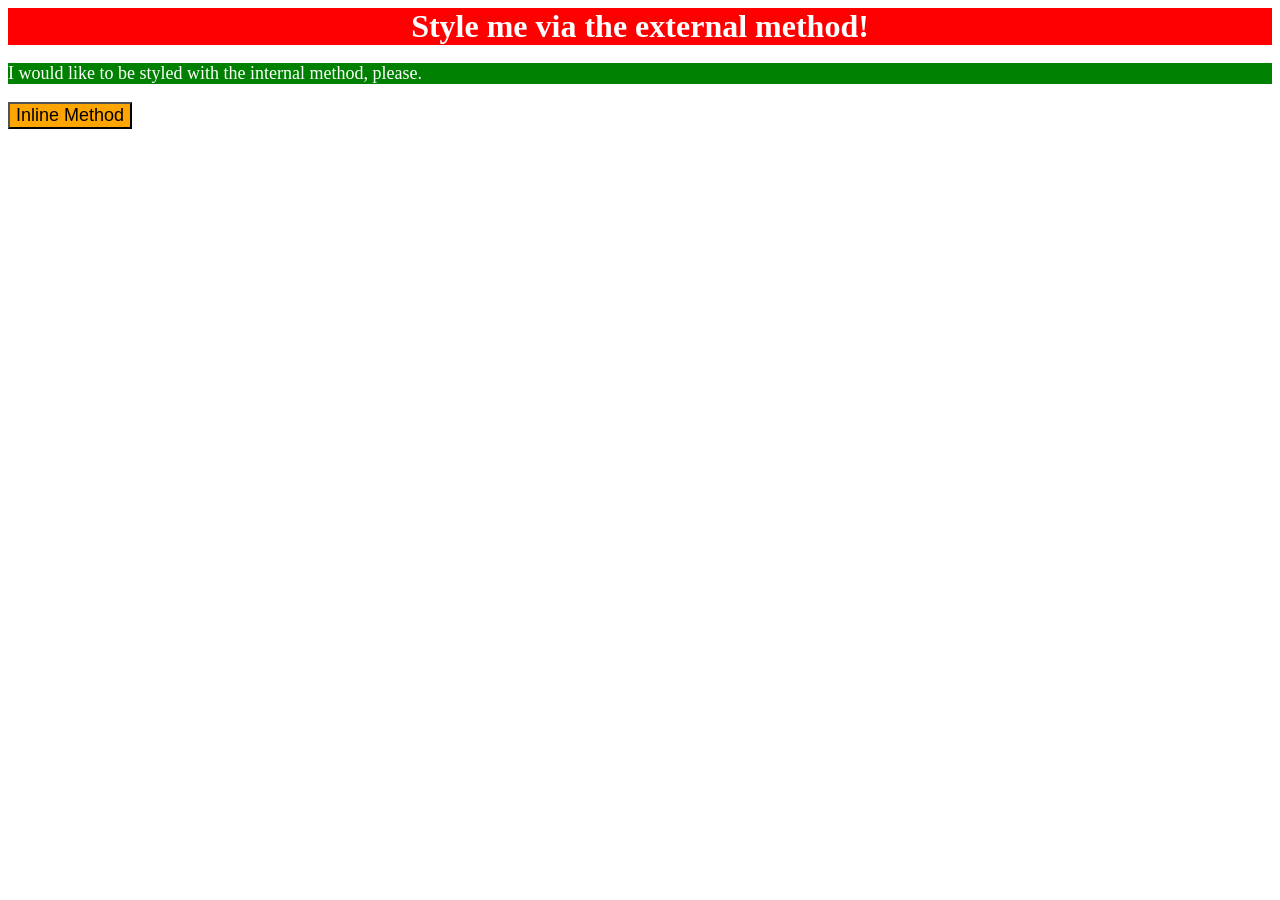
<file: foundations/01-css-methods/index.html>
<!DOCTYPE html>
<html lang="en">
  <head>
    <meta charset="UTF-8">
    <meta http-equiv="X-UA-Compatible" content="IE=edge">
    <meta name="viewport" content="width=device-width, initial-scale=1.0">
    <title>Methods for Adding CSS</title>
    <link rel="stylesheet" href="style.css">
    <style>
      p {
        background-color: green;
        color: white;
        font-size: 18px;
      }
    </style>
  </head>
  <body>
    <div>Style me via the external method!</div>
    <p>I would like to be styled with the internal method, please.</p>
    
   <button style="background-color: orange; font-size: 18px;">Inline Method</button></div
  </body>
</html
</file>
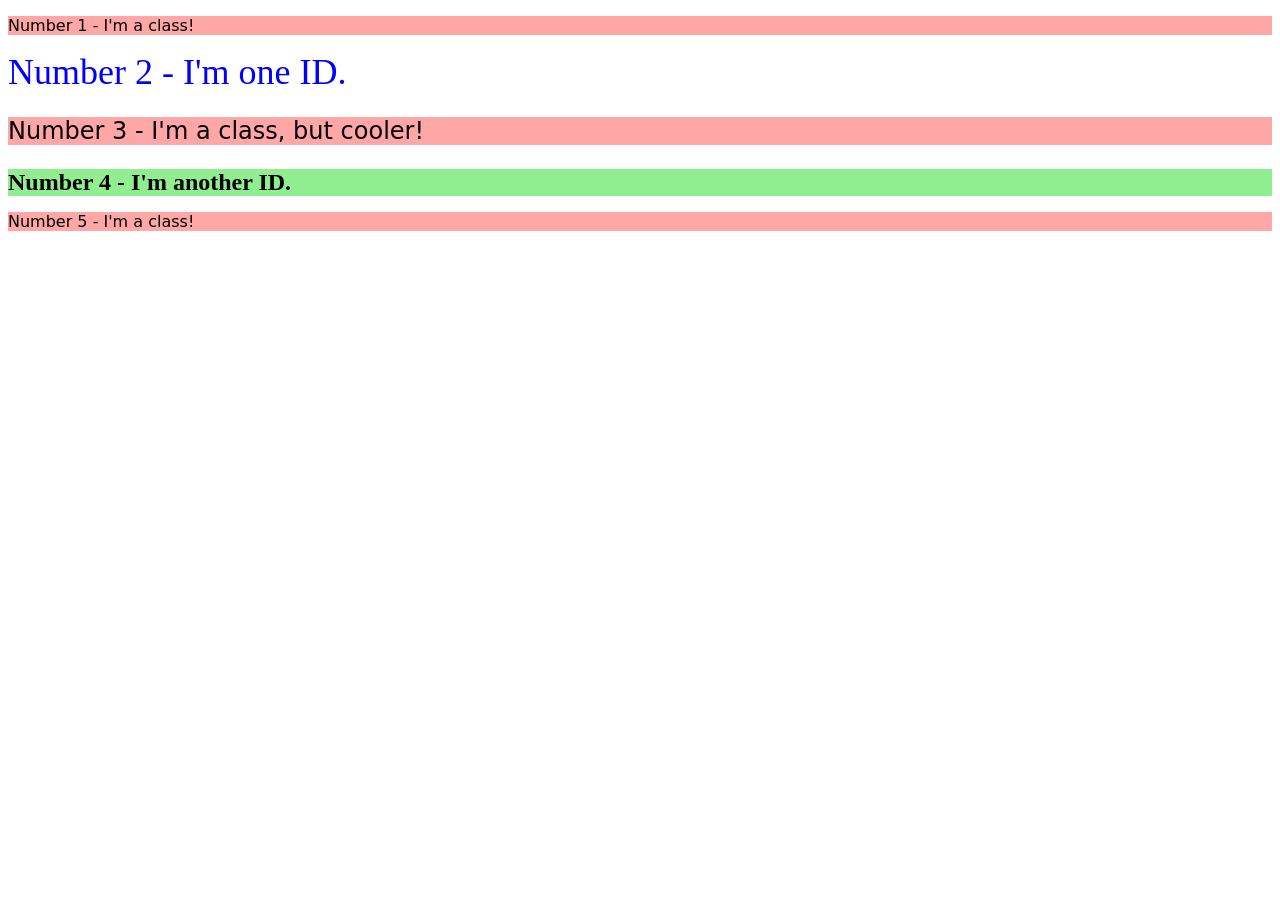
<file: foundations/02-class-id-selectors/index.html>
<!DOCTYPE html>
<html lang="en">
  <head>
    <meta charset="UTF-8">
    <meta http-equiv="X-UA-Compatible" content="IE=edge">
    <meta name="viewport" content="width=device-width, initial-scale=1.0">
    <title>Class and ID Selectors</title>
    <link rel="stylesheet" href="style.css">
  </head>
  <body>
    <p class ="odd">Number 1 - I'm a class!</p>
    <div id ="two">Number 2 - I'm one ID.</div>
    <p class ="special-class">Number 3 - I'm a class, but cooler!</p>
    <div id ="four">Number 4 - I'm another ID.</div>
    <p class ="odd">Number 5 - I'm a class!</p>
  </body>
</html>
</file>
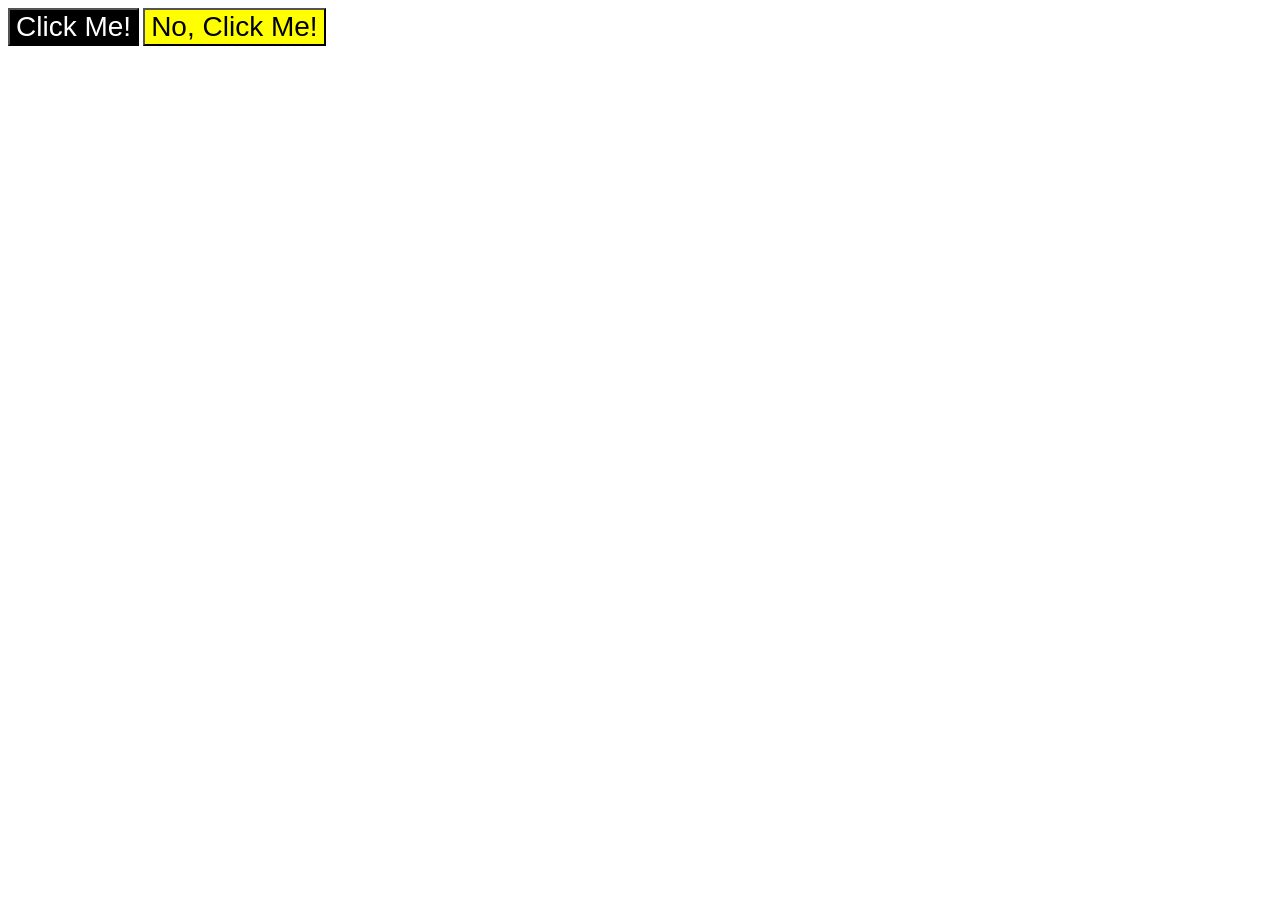
<file: foundations/03-grouping-selectors/index.html>
<!DOCTYPE html>
<html lang="en">
  <head>
    <meta charset="UTF-8">
    <meta http-equiv="X-UA-Compatible" content="IE=edge">
    <meta name="viewport" content="width=device-width, initial-scale=1.0">
    <title>Grouping Selectors</title>
    <link rel="stylesheet" href="style.css">
  </head>
  <body>
    <button class ="bttn-1">Click Me!</button>
    <button class ="bttn-2">No, Click Me!</button>
  </body>
</html>
</file>
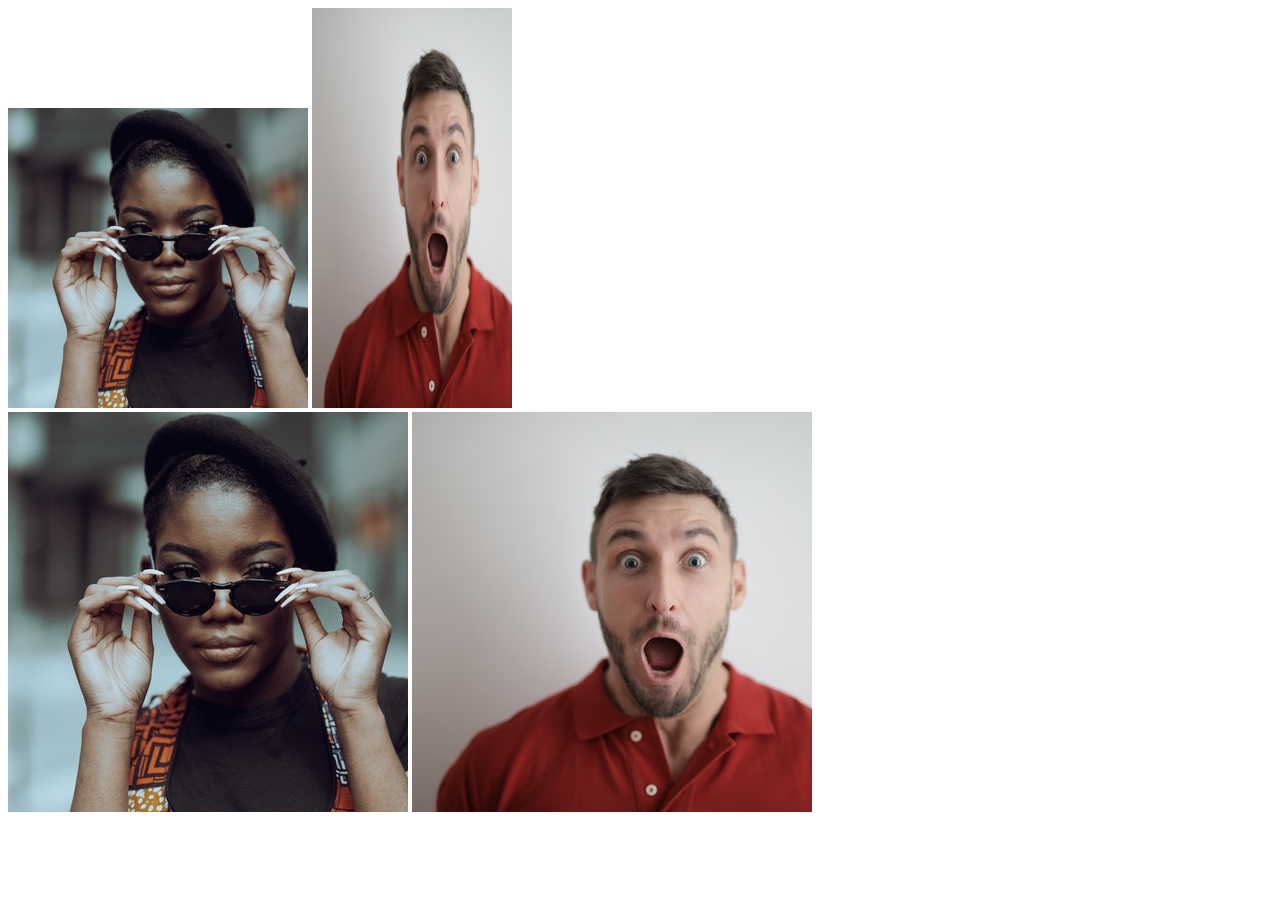
<file: foundations/04-chaining-selectors/index.html>
<!DOCTYPE html>
<html lang="en">
  <head>
    <meta charset="UTF-8">
    <meta http-equiv="X-UA-Compatible" content="IE=edge">
    <meta name="viewport" content="width=device-width, initial-scale=1.0">
    <title>Chaining Selectors</title>
    <link rel="stylesheet" href="style.css">
  </head>
  <body>
    <!-- Check image source path. Review Foundations lesson - Links and Images -->
    <!-- Use the classes BELOW this line -->
    <div>
      <img class="avatar proportioned" src="../04-chaining-selectors/images/Black-Woman-Odin.jpg" alt="Woman with glasses">
      <img class="avatar distorted" src="../04-chaining-selectors/images/Shocked-Man-Odin.jpg" alt="Man with surprised expression">
    </div>
    <!-- Use the classes ABOVE this line -->
    <div>
      <img class="original proportioned" src="../04-chaining-selectors/images/Black-Woman-Odin.jpg" alt="Woman with glasses">
      <img class="original distorted" src="../04-chaining-selectors/images/Shocked-Man-Odin.jpg" alt="Man with surprised expression">
    </div>
  </body>
</html>
</file>
<file: foundations/01-css-methods/style.css>
div {
    background-color: red;
    color: white;
    font-size: 32px;
    text-align: center;
    font-weight: 700;
}
</file>
<file: foundations/02-class-id-selectors/style.css>
.odd {
    background-color: rgb(255, 167, 167);
    font-family: Verdana, "DejaVu Sans", sans-serif;
  }

#two {
  color: blue;
  font-size: 36px;
}

.special-class {
  background-color: rgb(255, 167, 167);
  font-family: Verdana, "DejaVu Sans", sans-serif;
  font-size: 24px;
}

#four {
  background-color: lightgreen;
  font-size: 24px;
  font-weight: 700;
}
</file>
<file: foundations/03-grouping-selectors/style.css>
.bttn-1 {
    background-color: black;
    color: white;
}   

.bttn-2 {
    background-color: yellow;

}

.bttn-1,
.bttn-2 {
    font-size: 28px;
    font-family: Helvetica, "Times New Roman", sans-serif;
    }
</file>
<file: foundations/04-chaining-selectors/style.css>
.avatar.proportioned {
    height: auto;
    width: 300px;
}

.avatar.distorted {
    height: 400px;
    width: 200px;
}
</file>
